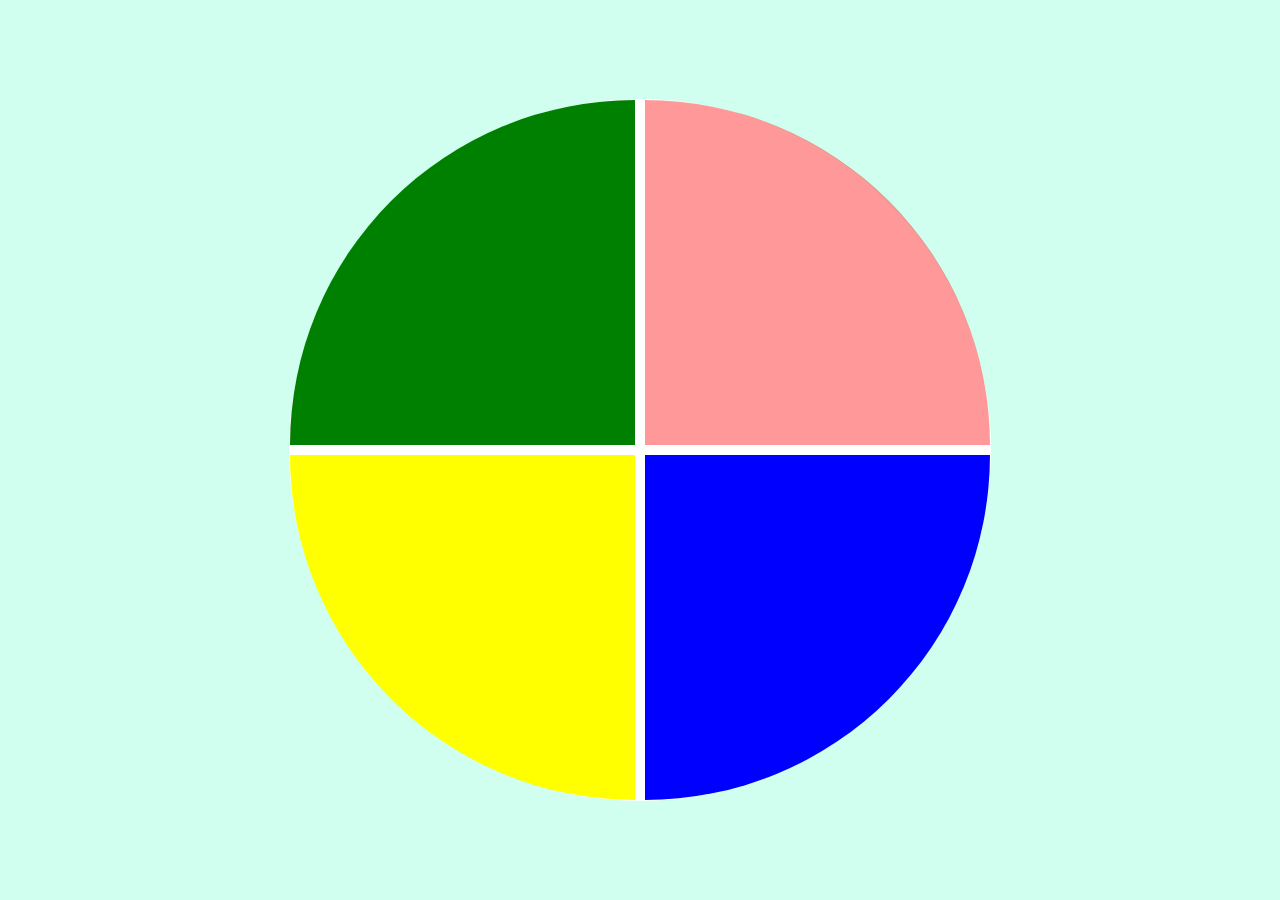
<file: genesis/index.html>
<!DOCTYPE html>
<html lang="pt-BR">
<head>
    <meta charset="UTF-8">
    <meta http-equiv="X-UA-Compatible" content="IE=edge">
    <meta name="viewport" content="width=device-width, initial-scale=1.0">
    <link rel="stylesheet" href="style.css">
    <title>Memory Game</title>
</head>
<body>
    <div class="main-game">
        <div class="genius">
            <div class="blue"></div>
            <div class="yellow"></div>
            <div class="red"></div>
            <div class="green"></div>
        </div>
    </div>
    <script src="script.js"></script>
</body>
</html>
</file>
<file: genesis/style.css>
body {
    margin: 0;
    background-color: rgb(208, 255, 239);
}

.main-game {
    height: 100vh;
    width: 100vw;
    display: flex;
    justify-content: center;
    align-items: center;
}

.genius {
    display: grid;
    grid-template-areas: 
    'verde vermelho'
    'amarelo azul';
    grid-gap: 10px;
    border: 1px solid #ffffff;
    background-color: #ffffff;
    border-radius: 100%;
    width: 700px;
    height: 700px;
}

.blue {
    grid-area: azul;
    background-color: blue;
    border-bottom-right-radius: 100%;
}

.red {
    grid-area: vermelho;
    background-color: red;
    border-top-right-radius: 100%;
}

.yellow {
    grid-area: amarelo;
    background-color: yellow;
    border-bottom-left-radius: 100%;
}

.green {
    grid-area: verde;
    background-color: green;
    border-top-left-radius: 100%;
}
.selected {
    opacity: 0.4;
}
</file>
